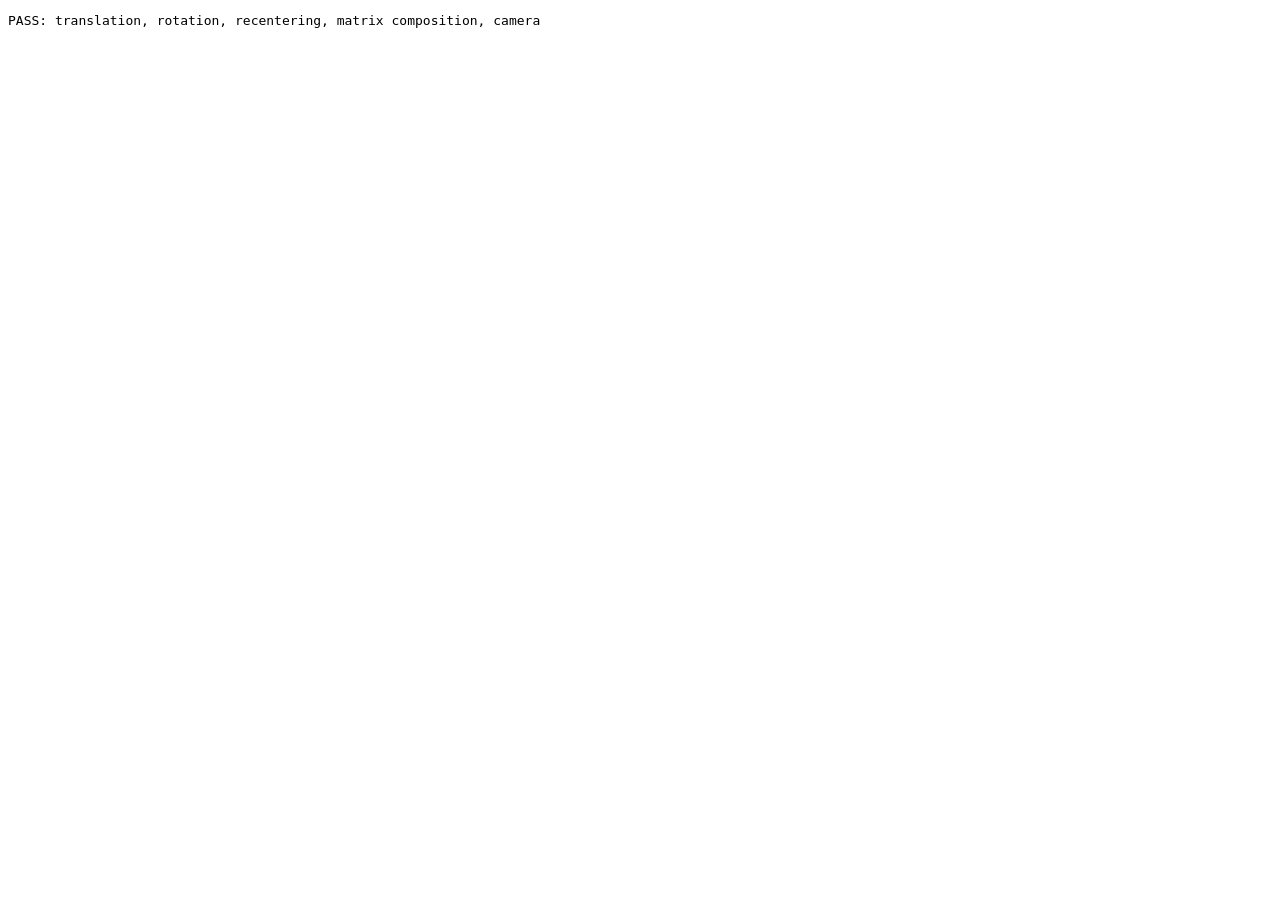
<file: tests/quest3_visualization/static/test_math.html>
<!doctype html>
<html lang="en"><head><meta charset="utf-8"><title>Pose math checks</title></head>
<body><pre id="result">Running…</pre><script type="module">
import {identity, multiply, poseMatrix, quaternionMultiply, rotateVector, relativePose, lookAt} from './math.js';
const close=(actual,expected) => {
  if (actual.length!==expected.length || actual.some((v,i)=>Math.abs(v-expected[i])>1e-6))
    throw new Error(`Expected ${expected}; received ${actual}`);
};
try {
  const s=Math.SQRT1_2, yaw=[0,s,0,s], roll=[0,0,s,s];
  close(multiply(identity(),poseMatrix([1,2,3],yaw)),poseMatrix([1,2,3],yaw));
  close(rotateVector(yaw,[0,0,-1]),[-1,0,0]);
  close(poseMatrix([0,0,0],yaw).slice(0,3),rotateVector(yaw,[1,0,0]));
  const origin={position:[1,2,3],orientation:yaw};
  const neutral=relativePose(origin,origin);
  close(neutral.position,[0,0,0]); close(neutral.orientation,[0,0,0,1]);
  const moved=relativePose({position:[2,4,2],orientation:quaternionMultiply(roll,yaw)},origin);
  close(moved.position,[1,2,-1]); close(moved.orientation,roll);
  close(multiply(lookAt([0,0,3],[0,0,0]),poseMatrix([0,0,3],[0,0,0,1])),identity());
  document.getElementById('result').textContent='PASS: translation, rotation, recentering, matrix composition, camera';
} catch(error) { document.getElementById('result').textContent=`FAIL: ${error.message}`; }
</script></body></html>
</file>
